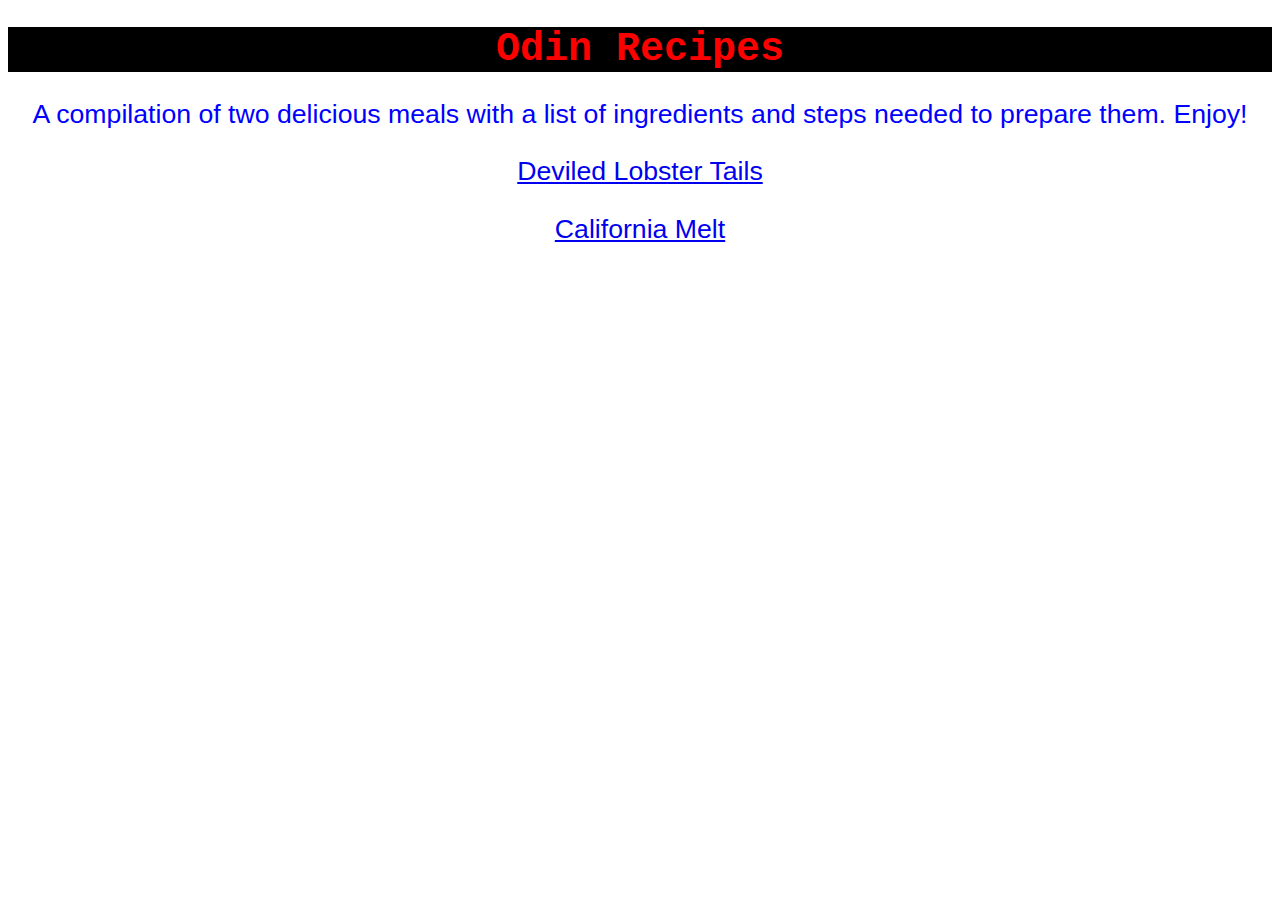
<file: index.html>
<!DOCTYPE html>
<html lang="en">
<head>
    <meta charset="UTF-8">
    <meta http-equiv="X-UA-Compatible" content="IE=edge">
    <meta name="viewport" content="width=device-width, initial-scale=1.0">
    <link rel="stylesheet" href="styling.css">
    <title>Document</title>
</head>
<body>
    <h1>Odin Recipes</h1>
    <p class="description">A compilation of two delicious meals with a list of ingredients and steps needed to prepare them. Enjoy!</p>
    <p class="one"><a href="recipes/deviled-lobster-tails.html">Deviled Lobster Tails</a></p>
    <p class="two"><a href="recipes/california-melt.html">California Melt</a></p>
</body>
</html>
</file>
<file: styling.css>
h1 {
    color: red;
    background-color: black;
    font-size: 30pt;
    font-family: 'Courier New', Courier, monospace;
    text-align: center;
}

.description {
    color: blue;
    font-size: 20pt;
    font-family: 'Segoe UI', Tahoma, Geneva, Verdana, sans-serif;
    text-align: center;
}
.one,
.two {
    color: black;
    font-size: 20pt;
    font-family: 'Segoe UI', Tahoma, Geneva, Verdana, sans-serif;
    text-align: center;
}
</file>
